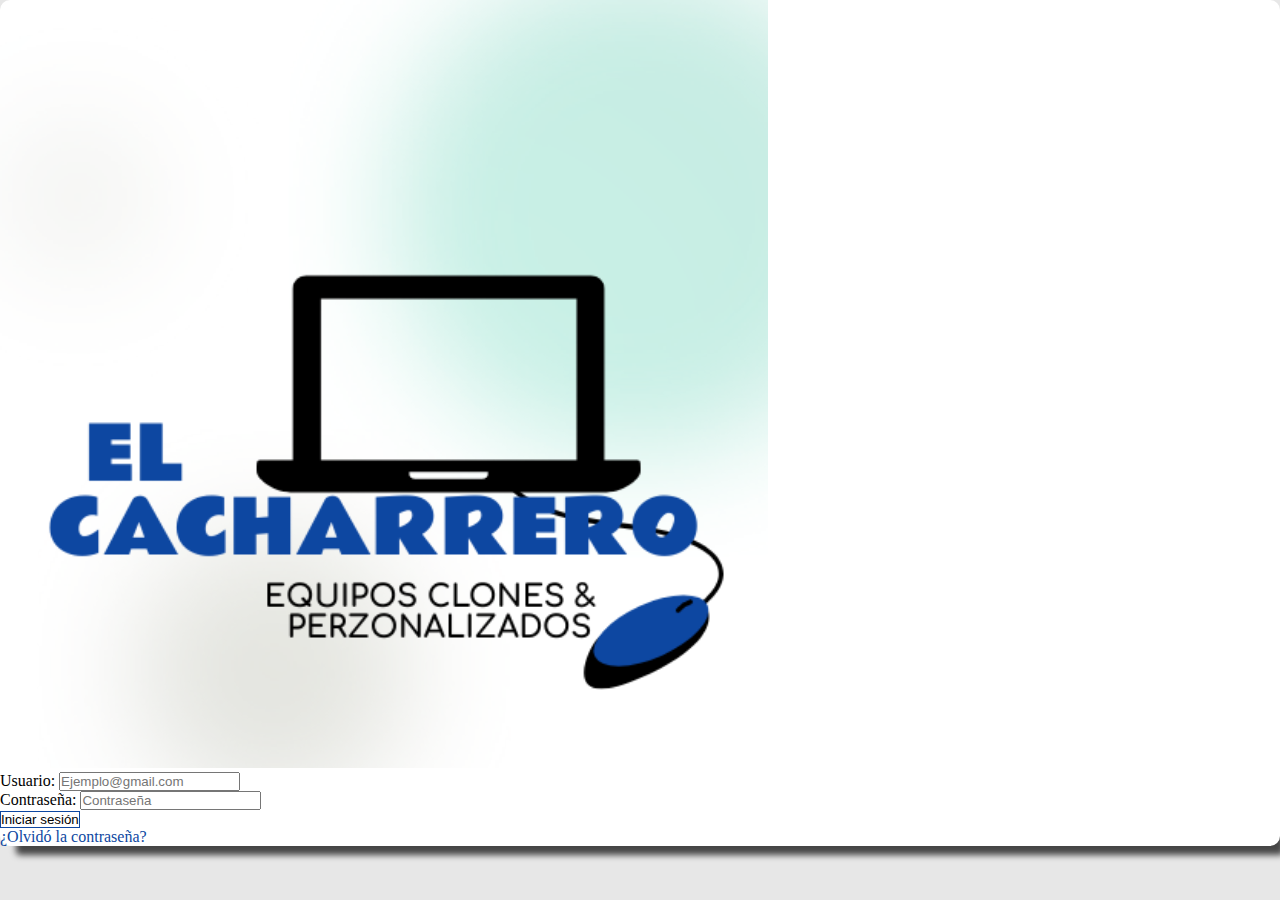
<file: index.html>
<!DOCTYPE html>
<html lang="en">

<head>
    <meta charset="UTF-8">
    <meta http-equiv="X-UA-Compatible" content="IE=edge">
    <meta name="viewport" content="width=device-width, initial-scale=1.0">
    <link href="https://cdn.jsdelivr.net/npm/bootstrap@5.1.3/dist/css/bootstrap.min.css" rel="stylesheet"
        integrity="sha384-1BmE4kWBq78iYhFldvKuhfTAU6auU8tT94WrHftjDbrCEXSU1oBoqyl2QvZ6jIW3" crossorigin="anonymous">
    <link rel="stylesheet" href="assets/css/styles.css">
    <title>Login</title>
</head>

<body>
    <div class="container">
        <div class="row m-0 vh-100 justify-content-center align-items-center text-center">
            <div class="col-10 col-sm-8 col-md-6 col-lg-5 col-xl-4 formulario">
                
                <div class="ocultar" id="alertaMensaje">
                    <div class="alert alert-warning" role="alert">
                        <div id="mensaje">
                            
                        </div>
                    </div>                                           
                </div>

                <div class="imgLogo mt-2">
                    <img src="assets/img/logo.png" class="logo">
                </div>                
                
                <form id="formularioLogin" name="formularioLogin">
                    <div class="form-group mt-2">
                        <label for="">Usuario:</label>
                        <input type="email" class="form-control" name="email" id="email" placeholder="Ejemplo@gmail.com"
                            required>
                    </div>
                    <div class="form-group mt-2">
                        <label for="">Contraseña:</label>
                        <input type="password" class="form-control" name="password" id="password" placeholder="Contraseña"
                            required>
                    </div>        
                    <div class="form-group mt-5">
                        <input class="btn form-control" type="submit" value="Iniciar sesión" onclick="validarFormulario()">
                    </div>
                </form>
                <div class="form-group mt-3">
                    <a href="#">¿Olvidó la contraseña?</a>
                </div>
            </div>
        </div>
    </div>

    
    <script src="https://cdn.jsdelivr.net/npm/bootstrap@5.1.3/dist/js/bootstrap.bundle.min.js"
        integrity="sha384-ka7Sk0Gln4gmtz2MlQnikT1wXgYsOg+OMhuP+IlRH9sENBO0LRn5q+8nbTov4+1p"
        crossorigin="anonymous"></script>

    <script src="https://ajax.googleapis.com/ajax/libs/jquery/3.6.0/jquery.min.js"></script>
    <script src="assets/js/login.js"></script>

</body>

</html>
</file>
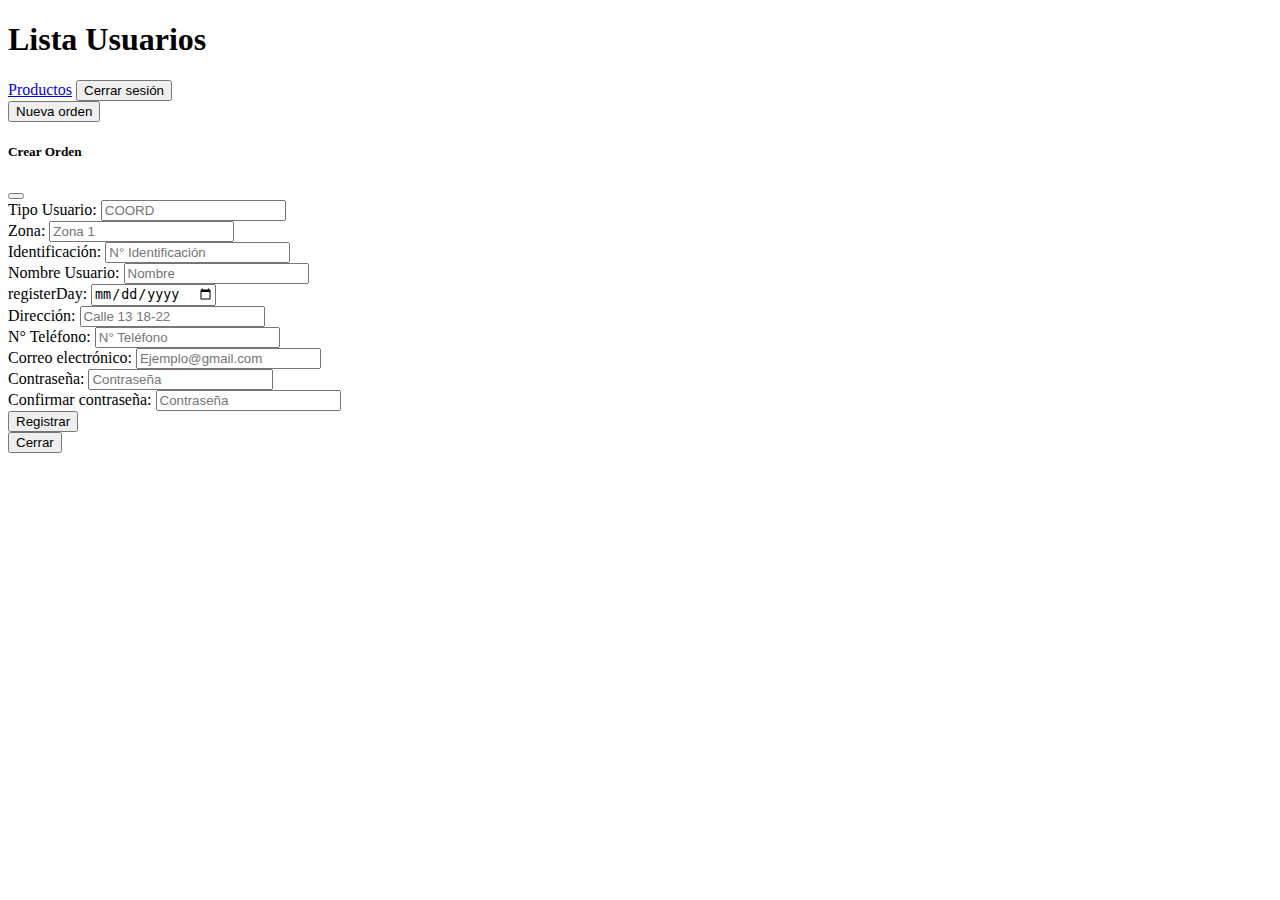
<file: usuario/asesor.html>
<!DOCTYPE html>
<html lang="en">

<head>
    <meta charset="UTF-8">
    <meta http-equiv="X-UA-Compatible" content="IE=edge">
    <meta name="viewport" content="width=device-width, initial-scale=1.0">
    <link href="https://cdn.jsdelivr.net/npm/bootstrap@5.1.3/dist/css/bootstrap.min.css" rel="stylesheet"
        integrity="sha384-1BmE4kWBq78iYhFldvKuhfTAU6auU8tT94WrHftjDbrCEXSU1oBoqyl2QvZ6jIW3" crossorigin="anonymous">
    <title>Users</title>
</head>

<body>

    <div class="container">
        <div class="mt-2 ">
            <div class="alert alert-success" role="alert">
                <h1>Lista Usuarios</h1>
                <div id="mensaje">

                </div>
                <a class="btn btn-outline-success" href="producto.html" role="button">Productos</a>
                <button class="btn btn-outline-success" onclick="cerraSesion()">Cerrar sesión</button>
            </div>
        </div>

        <!-- Button trigger modal -->
        <button type="button" class="btn btn-primary btn-lg" data-bs-toggle="modal" data-bs-target="#modelId">
            Nueva orden 
        </button>

        <!-- Modal -->
        <div class="modal fade" id="modelId" tabindex="-1" role="dialog" aria-labelledby="modelTitleId"
            aria-hidden="true">
            <div class="modal-dialog" role="document">
                <div class="modal-content">
                    <div class="modal-header">
                        <h5 class="modal-title">Crear Orden</h5>
                        <button type="button" class="btn-close" data-bs-dismiss="modal" aria-label="Close"></button>
                    </div>
                    <div class="modal-body">
                        <div class="container-fluid">
                            <form id="formularioRegistro" name="formularioRegistro">
                                <div class="form-group mt-2">
                                    <label for="">Tipo Usuario:</label>
                                    <input type="text" class="form-control" name="type" id="type" placeholder="COORD"
                                        required>
                                </div>
                                <div class="form-group mt-2">
                                    <label for="">Zona:</label>
                                    <input type="text" class="form-control" name="zone" id="zone" placeholder="Zona 1"
                                        required>
                                </div>
                                <div class="form-group mt-2">
                                    <label for="">Identificación:</label>
                                    <input type="number" class="form-control" name="identification" id="identification"
                                        placeholder="N° Identificación" required>
                                </div>
                                <div class="form-group mt-2">
                                    <label for="">Nombre Usuario:</label>
                                    <input type="text" class="form-control" name="name" id="name" placeholder="Nombre"
                                        required>
                                </div>
                                <div class="form-group mt-2">
                                    <label for="">registerDay:</label>
                                    <input type="date" class="form-control" name="registerDay" id="registerDay"
                                        required>
                                </div>
                                <div class="form-group mt-2">
                                    <label for="">Dirección:</label>
                                    <input type="text" class="form-control" name="address" id="address"
                                        placeholder="Calle 13 18-22" required>
                                </div>
                                <div class="form-group mt-2">
                                    <label for="">N° Teléfono:</label>
                                    <input type="number" class="form-control" name="cellPhone" id="cellPhone"
                                        placeholder="N° Teléfono" required>
                                </div>
                                <div class="form-group mt-2">
                                    <label for="">Correo electrónico:</label>
                                    <input type="email" class="form-control" name="email" id="email"
                                        placeholder="Ejemplo@gmail.com" required>
                                </div>
                                <div class="form-group mt-2">
                                    <label for="">Contraseña:</label>
                                    <input type="password" class="form-control" name="password" id="password"
                                        placeholder="Contraseña" required>
                                </div>
                                <div class="form-group mt-2">
                                    <label for="">Confirmar contraseña:</label>
                                    <input type="password" class="form-control" name="password2" id="password2"
                                        placeholder="Contraseña" required>
                                    <div id="alerta" class="form-text text-danger">
                                        <!-- Alerta -->
                                    </div>
                                </div>
                                <div class="form-group" id="botonFormulario">
                                    <input class="btn form-control btn btn-success" id="botonRegistrar" type="submit" value="Registrar" onclick="validarFormulario()">
                                </div>
                            </form>
                        </div>
                    </div>
                    <div class="modal-footer">
                        <button type="button" class="btn btn-danger" data-bs-dismiss="modal">Cerrar</button>
                    </div>
                </div>
            </div>
        </div>
        <!-- Fin Modal -->

    </div>

    <script src="https://cdn.jsdelivr.net/npm/bootstrap@5.1.3/dist/js/bootstrap.bundle.min.js"
        integrity="sha384-ka7Sk0Gln4gmtz2MlQnikT1wXgYsOg+OMhuP+IlRH9sENBO0LRn5q+8nbTov4+1p"
        crossorigin="anonymous"></script>

    <script src="https://ajax.googleapis.com/ajax/libs/jquery/3.6.0/jquery.min.js"></script>
    <script src="../assets/js/usuario.js"></script>
    <script src="../assets/js/registrar.js"></script>

</body>

</html>
</file>
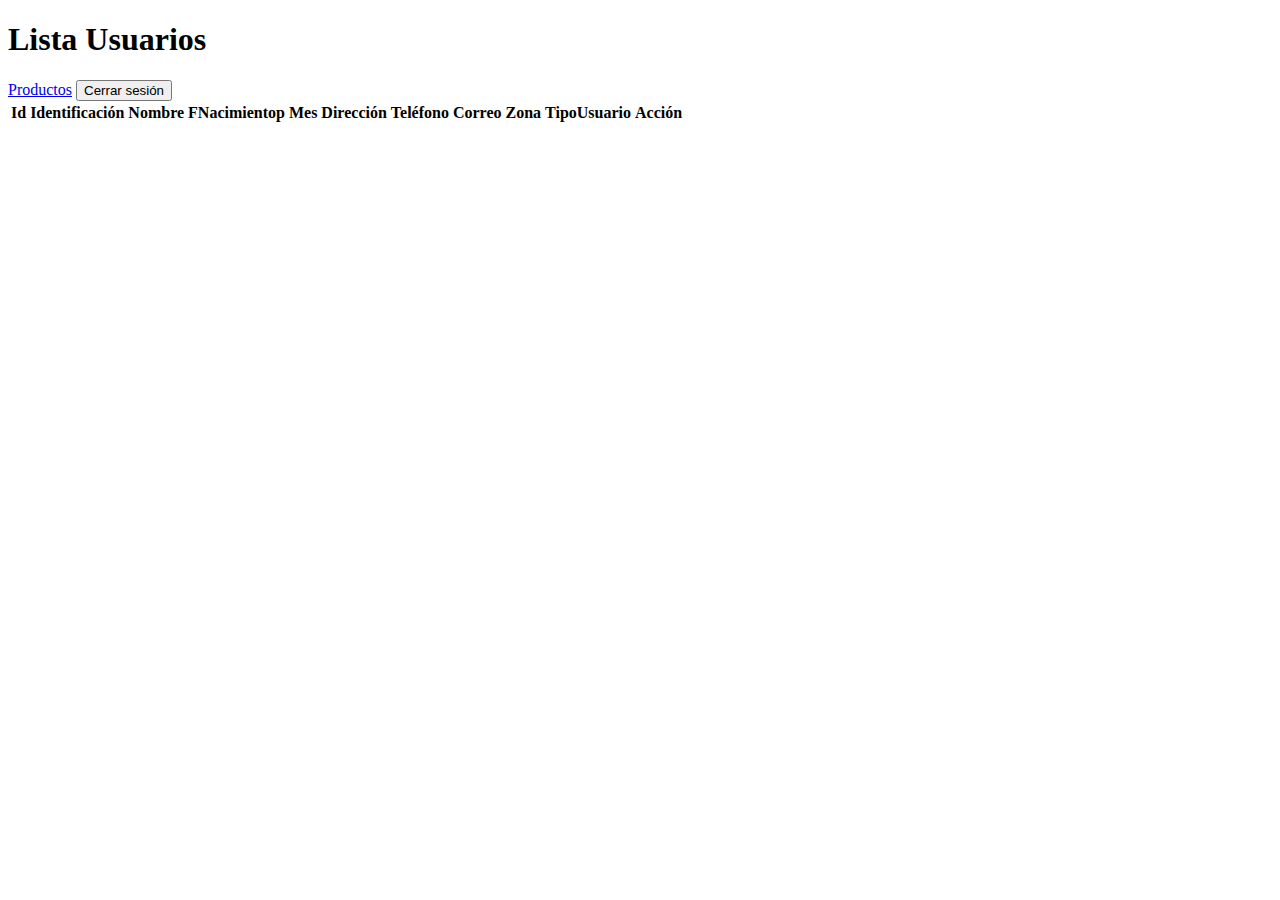
<file: usuario/order.html>
<!DOCTYPE html>
<html lang="en">

<head>
    <meta charset="UTF-8">
    <meta http-equiv="X-UA-Compatible" content="IE=edge">
    <meta name="viewport" content="width=device-width, initial-scale=1.0">
    <link href="https://cdn.jsdelivr.net/npm/bootstrap@5.1.3/dist/css/bootstrap.min.css" rel="stylesheet"
        integrity="sha384-1BmE4kWBq78iYhFldvKuhfTAU6auU8tT94WrHftjDbrCEXSU1oBoqyl2QvZ6jIW3" crossorigin="anonymous">
    <title>Users</title>
</head>

<body>

    <div class="container">
        <div class="mt-2 ">
            <div class="alert alert-success" role="alert">
                <h1>Lista Usuarios</h1>
                <div id="mensaje">

                </div>
                <a class="btn btn-outline-success" href="producto.html" role="button">Productos</a>
                <button class="btn btn-outline-success" onclick="cerraSesion()">Cerrar sesión</button>
            </div>
        </div>

        <div class="box-body">
            <div class="table table-responsive">
                <table class="table table-hover">
                    <thead>
                        <tr>
                            <th>Id</th>
                            <th>Identificación</th>
                            <th>Nombre</th>
                            <th>FNacimientop</th>
                            <th>Mes</th>
                            <th>Dirección</th>
                            <th>Teléfono</th>
                            <th>Correo</th>
                            <th>Zona</th>
                            <th>TipoUsuario</th>
                            <th>Acción</th>
                        </tr>
                    </thead>
                    <tbody id="tbody">

                    </tbody>
                </table>
            </div>
        </div>
    </div>



    </div>

    <script src="https://cdn.jsdelivr.net/npm/bootstrap@5.1.3/dist/js/bootstrap.bundle.min.js"
        integrity="sha384-ka7Sk0Gln4gmtz2MlQnikT1wXgYsOg+OMhuP+IlRH9sENBO0LRn5q+8nbTov4+1p"
        crossorigin="anonymous"></script>

    <script src="https://ajax.googleapis.com/ajax/libs/jquery/3.6.0/jquery.min.js"></script>
    <script src="../assets/js/usuario.js"></script>
    <script src="../assets/js/registrar.js"></script>

</body>

</html>
</file>
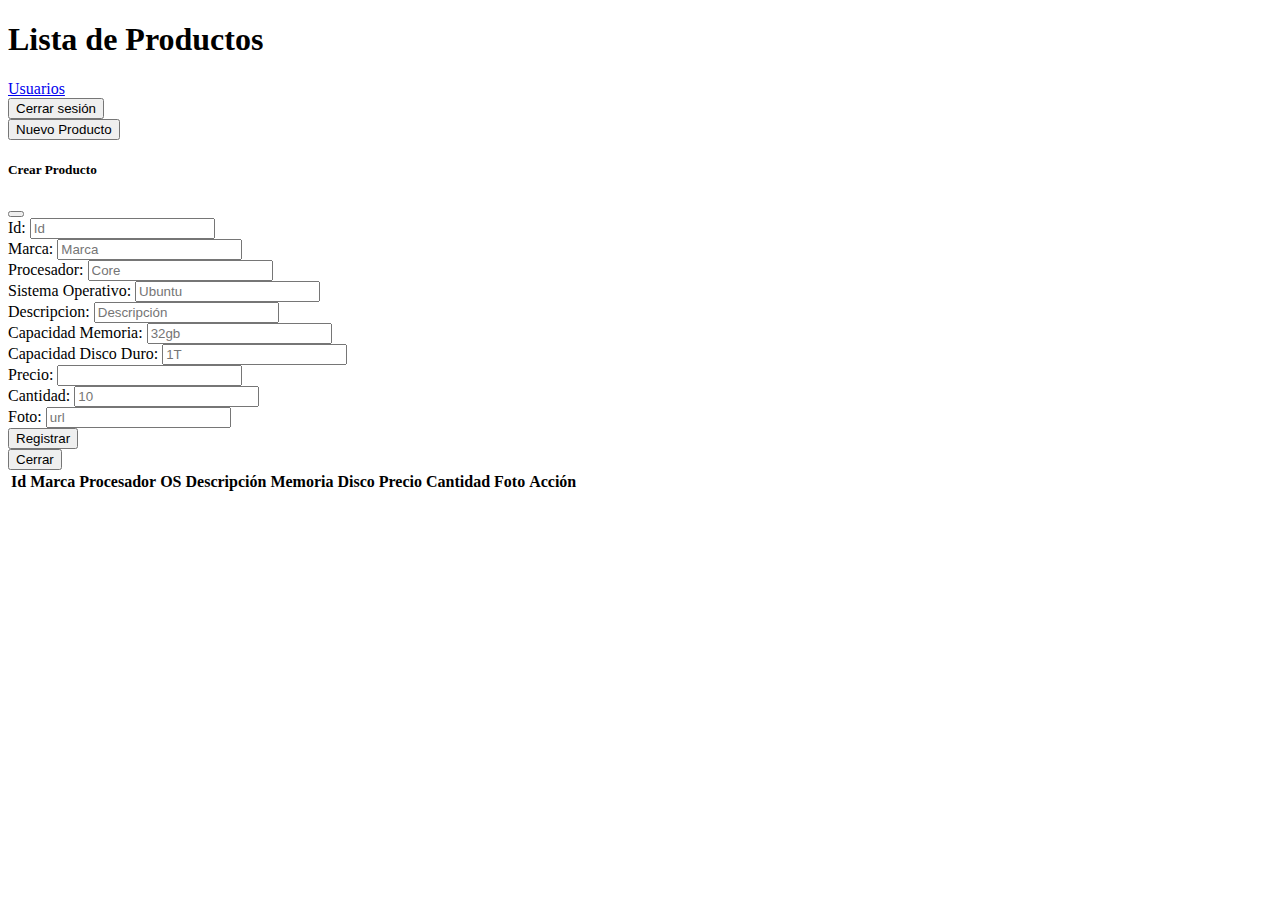
<file: usuario/producto.html>
<!DOCTYPE html>
<html lang="en">

<head>
    <meta charset="UTF-8">
    <meta http-equiv="X-UA-Compatible" content="IE=edge">
    <meta name="viewport" content="width=device-width, initial-scale=1.0">
    <link href="https://cdn.jsdelivr.net/npm/bootstrap@5.1.3/dist/css/bootstrap.min.css" rel="stylesheet"
        integrity="sha384-1BmE4kWBq78iYhFldvKuhfTAU6auU8tT94WrHftjDbrCEXSU1oBoqyl2QvZ6jIW3" crossorigin="anonymous">
    <title>Users</title>
</head>

<body>

    <div class="container">
        <div class="mt-2 ">
            <div class="alert alert-success" role="alert">
                <h1>Lista de Productos</h1>
                <div class="menu">
                    <a class="btn btn-outline-success" href="usuario.html" role="button">Usuarios</a>
                </div>               
                <button class="btn btn-outline-success" onclick="cerraSesion()">Cerrar sesión</button>
            </div>
        </div>

        <!-- Button trigger modal -->
        <button type="button" class="btn btn-primary btn-lg" onclick="limpiarFormulario()" data-bs-toggle="modal" data-bs-target="#modelId" >
            Nuevo Producto
        </button>

        <!-- Modal -->
        <div class="modal fade" id="modelId" tabindex="-1" role="dialog" aria-labelledby="modelTitleId"
            aria-hidden="true">
            <div class="modal-dialog" role="document">
                <div class="modal-content">
                    <div class="modal-header">
                        <h5 class="modal-title">Crear Producto</h5>
                        <button type="button" class="btn-close" data-bs-dismiss="modal" aria-label="Close"></button>
                    </div>
                    <div class="modal-body">
                        <div class="container-fluid">
                            <form id="formularioProducto" name="formularioProducto">
                                <div class="form-group mt-2">
                                    <label for="">Id:</label>
                                    <input type="number" class="form-control" name="id" id="id" placeholder="Id"
                                        required>
                                </div>
                                <div class="form-group mt-2">
                                    <label for="">Marca:</label>
                                    <input type="text" class="form-control" name="brand" id="brand"
                                        placeholder="Marca" required>
                                </div>
                                <div class="form-group mt-2">
                                    <label for="">Procesador:</label>
                                    <input type="text" class="form-control" name="procesor" id="procesor"
                                        placeholder="Core" required>
                                </div>
                                <div class="form-group mt-2">
                                    <label for="">Sistema Operativo:</label>
                                    <input type="text" class="form-control" name="os" id="os" placeholder="Ubuntu"
                                        required>
                                </div>
                                <div class="form-group mt-2">
                                    <label for="">Descripcion:</label>
                                    <input type="text" class="form-control" name="description" id="description"
                                        placeholder="Descripción" required>
                                </div>
                                <div class="form-group mt-2">
                                    <label for="">Capacidad Memoria:</label>
                                    <input type="text" class="form-control" name="memory" id="memory" placeholder="32gb"
                                        required>
                                </div>
                                <div class="form-group mt-2">
                                    <label for="">Capacidad Disco Duro:</label>
                                    <input type="text" class="form-control" name="hardDrive" id="hardDrive"
                                        placeholder="1T" required>
                                </div>
                                <div class="form-group mt-2">
                                    <label for="">Precio:</label>
                                    <input type="number" class="form-control" step="0.01" name="price" id="price"
                                        required>
                                </div>
                                <div class="form-group mt-2">
                                    <label for="">Cantidad:</label>
                                    <input type="number" class="form-control" name="quantity" id="quantity"
                                        placeholder="10" required>
                                </div>
                                <div class="form-group mt-2">
                                    <label for="">Foto:</label>
                                    <input type="text" class="form-control" name="photography" id="photography"
                                        placeholder="url" required>
                                </div>
                                <div id="alerta" class="form-text text-danger">
                                    <!-- Alerta -->
                                </div>

                                <div class="form-group" id="botonFormulario">
                                    <input class="btn form-control btn btn-success" id="botonRegistrar" type="submit"
                                        value="Registrar" onclick="validarFormulario()">
                                </div>
                            </form>
                        </div>
                    </div>
                    <div class="modal-footer">
                        <button type="button" class="btn btn-danger" data-bs-dismiss="modal">Cerrar</button>
                    </div>
                </div>
            </div>
        </div>
        <!-- Fin Modal -->

        <div class="box-body">
            <div class="table table-responsive">
                <table class="table table-hover">
                    <thead>
                        <tr>
                            <th>Id</th>
                            <th>Marca</th>
                            <th>Procesador</th>
                            <th>OS</th>
                            <th>Descripción</th>
                            <th>Memoria</th>
                            <th>Disco</th>
                            <th>Precio</th>
                            <th>Cantidad</th>
                            <th>Foto</th>
                            <th>Acción</th>
                        </tr>
                    </thead>
                    <tbody id="tbody">

                    </tbody>
                </table>
            </div>
        </div>
    </div>


    <script src="https://cdn.jsdelivr.net/npm/bootstrap@5.1.3/dist/js/bootstrap.bundle.min.js"
        integrity="sha384-ka7Sk0Gln4gmtz2MlQnikT1wXgYsOg+OMhuP+IlRH9sENBO0LRn5q+8nbTov4+1p"
        crossorigin="anonymous"></script>

    <script src="https://ajax.googleapis.com/ajax/libs/jquery/3.6.0/jquery.min.js"></script>
    <script src="../assets/js/producto.js"></script>

</body>

</html>
</file>
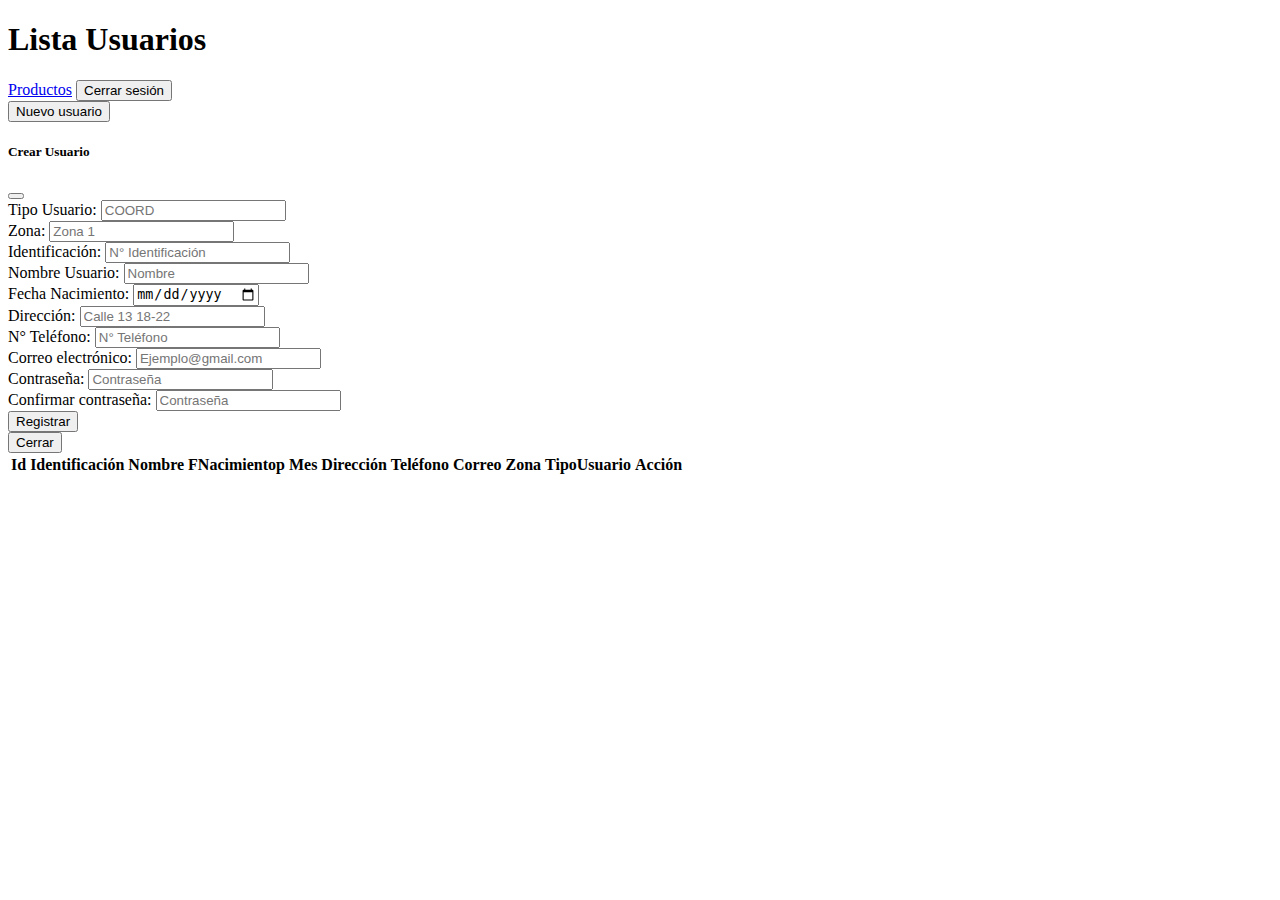
<file: usuario/usuario.html>
<!DOCTYPE html>
<html lang="en">

<head>
    <meta charset="UTF-8">
    <meta http-equiv="X-UA-Compatible" content="IE=edge">
    <meta name="viewport" content="width=device-width, initial-scale=1.0">
    <link href="https://cdn.jsdelivr.net/npm/bootstrap@5.1.3/dist/css/bootstrap.min.css" rel="stylesheet"
        integrity="sha384-1BmE4kWBq78iYhFldvKuhfTAU6auU8tT94WrHftjDbrCEXSU1oBoqyl2QvZ6jIW3" crossorigin="anonymous">
    <title>Users</title>
</head>

<body>

    <div class="container">
        <div class="mt-2 ">
            <div class="alert alert-success" role="alert">
                <h1>Lista Usuarios</h1>
                <div id="mensaje">

                </div>
                <a class="btn btn-outline-success" href="producto.html" role="button">Productos</a>
                <button class="btn btn-outline-success" onclick="cerraSesion()">Cerrar sesión</button>
            </div>
        </div>

        <!-- Button trigger modal -->
        <button type="button" class="btn btn-primary btn-lg" data-bs-toggle="modal" data-bs-target="#modelId">
            Nuevo usuario
        </button>

        <!-- Modal -->
        <div class="modal fade" id="modelId" tabindex="-1" role="dialog" aria-labelledby="modelTitleId"
            aria-hidden="true">
            <div class="modal-dialog" role="document">
                <div class="modal-content">
                    <div class="modal-header">
                        <h5 class="modal-title">Crear Usuario</h5>
                        <button type="button" class="btn-close" data-bs-dismiss="modal" aria-label="Close"></button>
                    </div>
                    <div class="modal-body">
                        <div class="container-fluid">
                            <form id="formularioRegistro" name="formularioRegistro">
                                <div class="form-group mt-2">
                                    <label for="">Tipo Usuario:</label>
                                    <input type="text" class="form-control" name="type" id="type" placeholder="COORD"
                                        required>
                                </div>
                                <div class="form-group mt-2">
                                    <label for="">Zona:</label>
                                    <input type="text" class="form-control" name="zone" id="zone" placeholder="Zona 1"
                                        required>
                                </div>
                                <div class="form-group mt-2">
                                    <label for="">Identificación:</label>
                                    <input type="number" class="form-control" name="identification" id="identification"
                                        placeholder="N° Identificación" required>
                                </div>
                                <div class="form-group mt-2">
                                    <label for="">Nombre Usuario:</label>
                                    <input type="text" class="form-control" name="name" id="name" placeholder="Nombre"
                                        required>
                                </div>
                                <div class="form-group mt-2">
                                    <label for="">Fecha Nacimiento:</label>
                                    <input type="date" class="form-control" name="birthtDay" id="birthtDay"
                                        required>
                                </div>
                                <div class="form-group mt-2">
                                    <label for="">Dirección:</label>
                                    <input type="text" class="form-control" name="address" id="address"
                                        placeholder="Calle 13 18-22" required>
                                </div>
                                <div class="form-group mt-2">
                                    <label for="">N° Teléfono:</label>
                                    <input type="number" class="form-control" name="cellPhone" id="cellPhone"
                                        placeholder="N° Teléfono" required>
                                </div>
                                <div class="form-group mt-2">
                                    <label for="">Correo electrónico:</label>
                                    <input type="email" class="form-control" name="email" id="email"
                                        placeholder="Ejemplo@gmail.com" required>
                                </div>
                                <div class="form-group mt-2">
                                    <label for="">Contraseña:</label>
                                    <input type="password" class="form-control" name="password" id="password"
                                        placeholder="Contraseña" required>
                                </div>
                                <div class="form-group mt-2">
                                    <label for="">Confirmar contraseña:</label>
                                    <input type="password" class="form-control" name="password2" id="password2"
                                        placeholder="Contraseña" required>
                                    <div id="alerta" class="form-text text-danger">
                                        <!-- Alerta -->
                                    </div>
                                </div>
                                <div class="form-group" id="botonFormulario">
                                    <input class="btn form-control btn btn-success" id="botonRegistrar" type="submit" value="Registrar" onclick="validarFormulario()">
                                </div>
                            </form>
                        </div>
                    </div>
                    <div class="modal-footer">
                        <button type="button" class="btn btn-danger" data-bs-dismiss="modal">Cerrar</button>
                    </div>
                </div>
            </div>
        </div>
        <!-- Fin Modal -->

        <div class="box-body">
            <div class="table table-responsive">
                <table class="table table-hover">
                    <thead>
                        <tr>
                            <th>Id</th>
                            <th>Identificación</th>
                            <th>Nombre</th>
                            <th>FNacimientop</th>
                            <th>Mes</th>
                            <th>Dirección</th>
                            <th>Teléfono</th>
                            <th>Correo</th>
                            <th>Zona</th>
                            <th>TipoUsuario</th>
                            <th>Acción</th>
                        </tr>
                    </thead>
                    <tbody id="tbody">

                    </tbody>
                </table>
            </div>
        </div>
    </div>



    </div>

    <script src="https://cdn.jsdelivr.net/npm/bootstrap@5.1.3/dist/js/bootstrap.bundle.min.js"
        integrity="sha384-ka7Sk0Gln4gmtz2MlQnikT1wXgYsOg+OMhuP+IlRH9sENBO0LRn5q+8nbTov4+1p"
        crossorigin="anonymous"></script>

    <script src="https://ajax.googleapis.com/ajax/libs/jquery/3.6.0/jquery.min.js"></script>
    <script src="../assets/js/usuario.js"></script>
    <script src="../assets/js/registrar.js"></script>

</body>

</html>
</file>
<file: assets/css/styles.css>
* {
    margin: 0;
    padding: 0;
    box-sizing: border-box;
}

body {
    background-color: #e7e7e7;
    color: #000000;
}

.logo {
    width: 60%;
}

.formulario { 
    background-color: #ffffff;
    box-shadow: 10px 15px 6px -6px rgba(0, 0, 0, 0.7);
    border-radius: 10px;
}

.form-control:focus {
    box-shadow: 0 0 20px #0D47A1;
}


a {
    color: #0D47A1;
    text-decoration: none;
}

a:hover {
    color: #000000;
    text-shadow: 0 0 30px #0D47A1;
}

.btn {
    color: #000000;
    background-color: #fff;
    border: 1px solid #0D47A1;
}

.btn:hover {
    color: #000000;
    background-color: #0D47A1;
}

.ocultar {
    display: none;
}

.mostrar {
    display: block;
}
</file>
